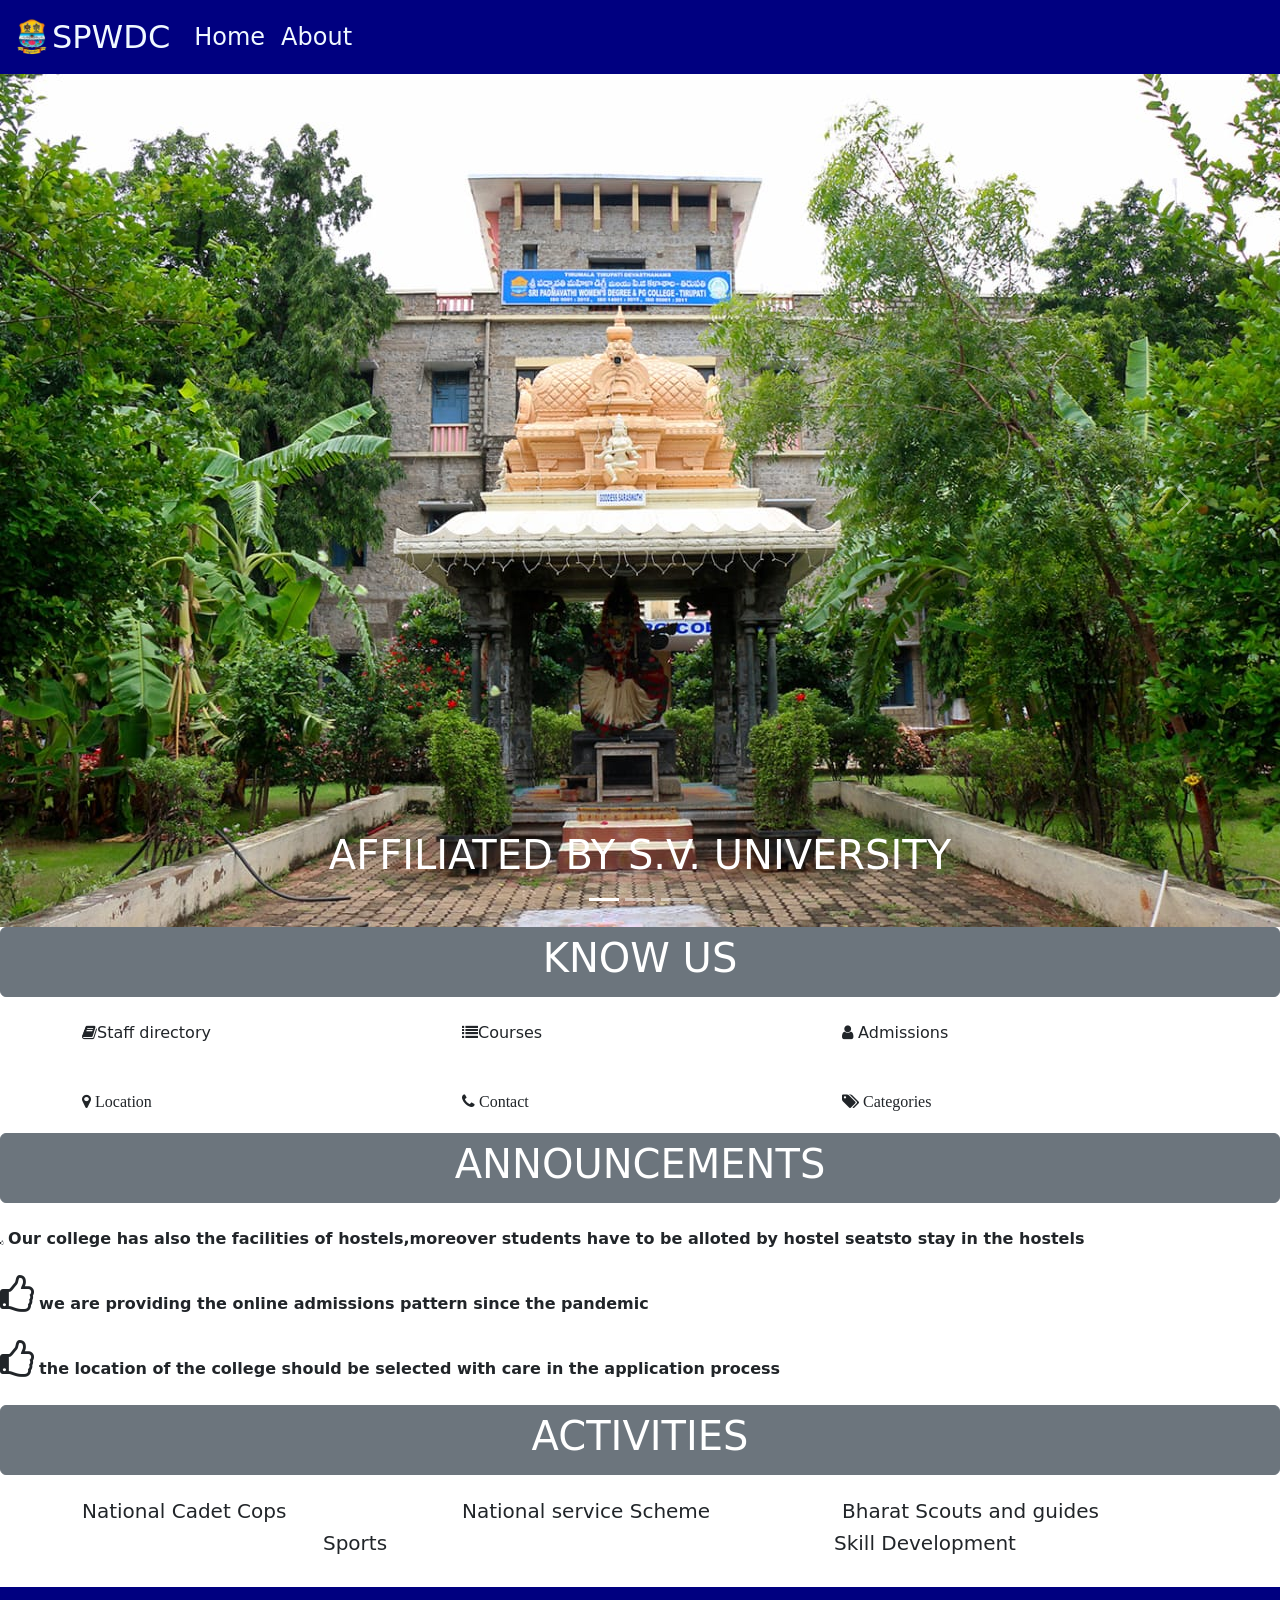
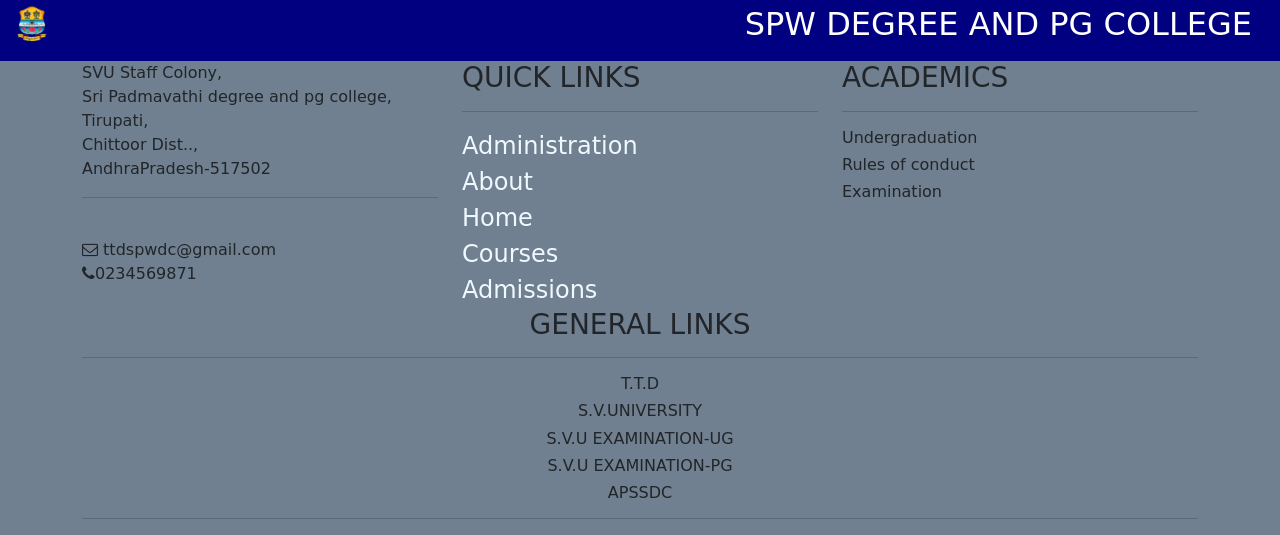
<file: index.html>
<html>
 
 <head>
 <title>SPWDC.TTD</title>
 <link 
href="https://cdn.jsdelivr.net/npm/bootstrap@5.0.2/dist/css/bootstrap.min.css" 
rel="stylesheet" 
integrity="sha384-EVSTQN3/azprG1Anm3QDgpJLIm9Nao0Yz1ztcQTwFspd3yD65VohhpuuCOmLASjC"
crossorigin="anonymous">
 <script 
src="https://cdn.jsdelivr.net/npm/bootstrap@5.0.2/dist/js/bootstrap.bundle.min.js" 
integrity="sha384-MrcW6ZMFYlzcLA8Nl+NtUVF0sA7MsXsP1UyJoMp4YLEuNSfAP+JcXn/tWtIaxVXM"
crossorigin="anonymous"></script>
 <link href="web.css" rel="stylesheet">
 <link rel="stylesheet" 
href="https://cdnjs.cloudflare.com/ajax/libs/font-awesome/4.7.0/css/font-awesome.min.css">
 </head>
 <body>
 <header>
 
 <div>
 <nav class="navbar navbar-expand-lg">
 <div class="container-fluid nav-bar">
  <a><img src="logo.jpeg" alt="..." width="40" height="40"<title="Home"></a> 
 <a style="color: aliceblue; font-size:xx-large;" class="navbar-brand">SPWDC</a>
 <button class="navbar-toggler" type="button" data-bs-toggle="collapse" data-bs-target="#navbarNavDropdown" aria-controls="navbarNavDropdown" aria-expanded="false" aria-label="Toggle navigation">
 <span class="navbar-toggler-icon"></span>
 </button>
 <div class="collapse navbar-collapse pr-2" id="navbarNavDropdown">
 <ul class="navbar-nav">
 <li class="nav-item">
 <a style="color:aliceblue; font-size:x-large;" class="nav-link active" aria-current="page" href="Home.html">Home</a>
 </li>
 <li class="nav-item">
 <a style="color:aliceblue; font-size:x-large;" class="nav-link active" href="about.html">About</a> 
 </li>
  
 
 </ul>
 </li>
 </ul>
 </div>
 </div>
 </nav>
 
 <section>
 <div id="carouselExampleCaptions" class="carousel slide" data-bs-ride="carousel">
 <div class="carousel-indicators">
 <button type="button" data-bs-target="#carouselExampleCaptions" data-bs-slide-to="0" class="active" aria-current="true" aria-label="Slide 1"></button>
 <button type="button" data-bs-target="#carouselExampleCaptions" data-bs-slide-to="1" aria-label="Slide 2"></button>
 <button type="button" data-bs-target="#carouselExampleCaptions" data-bs-slide-to="2" aria-label="Slide 3"></button>
 </div>
 <div class="carousel-inner">
 <div class="carousel-item active">
 <img src="img1.jpeg" class="d-block w-100" alt="...",style="height:70%;">
 <div class="carousel-caption d-none d-md-block p-b">
 <h1>AFFILIATED BY S.V. UNIVERSITY</h1>
 </div>
 </div>
 <div class="carousel-item">
 <img src="img2.jpeg" class="d-block w-100" alt="..." ,style="height:70%;">
 <div class="carousel-caption d-none d-md-block p-b">
 <h1>ACCREDIATED BY NACC A<SUP>+</SUP></h1>
 </div>
 </div>

   <div class="carousel-item">
 <img src="img3.jpeg" class="d-block w-100" alt="..." ,style="height:70%;">
 <div class="carousel-caption d-none d-md-block p-b">
 <h1 style="font-size:xxx-large;">SPWDC</h1>
 </div>
 </div>
 </div>
 <button class="carousel-control-prev" type="button" data-bs-target="#carouselExampleCaptions" data-bs-slide="prev">
 <span class="carousel-control-prev-icon" aria-hidden="true"></span>
 <span class="visually-hidden">Previous</span>
 </button>
 <button class="carousel-control-next" type="button" data-bs-target="#carouselExampleCaptions" data-bs-slide="next">
 <span class="carousel-control-next-icon" aria-hidden="true"></span>
 <span class="visually-hidden">Next</span>
 </button>
 </div>
 </section>
 <div>
 <div class="d-grid gap-4" f-r>
 <button class="btn btn-secondary" 
type="button"><h1>KNOW US</h1></button>
 </div><br>
 <div><div class="container">
 <div class="row">
 <div class="col">
 <i class="fa fa-book" 
<style="font-size:30px;color:black;"> </i>Staff directory
 </div>
 <div class="col">
 <i class="fa fa-list" 
<style="font-size:30px;color:black;"> </i>Courses
 </div>
 <div class="col">
 <i class="fa fa-user" 
<style="font-size:30px;color:black;"></i> Admissions
 </div>
 </div>
 </div><br><br>
 <div class="container" p-b>
 <div class="row">
 <div class="col-sm-4">
 <i class="fa fa-map-marker" 
<style="font-size:30px;color:black;"> Location</i>
</div>
 <div class="col-sm-4">
 <i class="fa fa-phone" 
<style="font-size:30px;color:black;"> Contact</i>
 
 
 </div>
 <div class="col-sm-4">
 <i class="fa fa-tags" 
<style="font-size:30px;color:black;"> Categories</i><br><br> 
 
 
 
 </div>
 </div>
 </div>
 
 
 </div>
 
 
 <div>
 <div class="d-grid gap-4" f-r>
 <button class="btn btn-secondary" 
type="button"><h1>ANNOUNCEMENTS</h1></button>
 </div>
 </div><br>
 <div>
 
 <i style="font-size:4" class="fa">&#xf087;</i>
  <b>Our college has also the facilities of hostels,moreover students have to be alloted by hostel seatsto stay in the hostels </b><br><br>
 <i style="font-size:40" class="fa">&#xf087;</i>
  <b>we are providing the online admissions pattern since the pandemic</b><br><br>
 <i style="font-size:40" class="fa">&#xf087;</i>
  <b>the location of the college should be selected with care in the application process </b><br><br>
 </div>
 <div></div>

 
 
 
                 
             
 <div>
 <div>
 <div class="d-grid gap-4" f-r>
 <button class="btn btn-secondary" 
type="button"><h1>ACTIVITIES</h1></button>
 </div>
 </div><br>
 <div class="container">
 <div class="row" >
 <div class="col">
 
 <h5>National Cadet Cops</h5>
 </div>
 <div class="col">
 
 <h5>National service Scheme</h5>
 </div>
 <div class="col">
 
 <h5>Bharat Scouts and guides</h5>
 </div>
 </div>
 </div>
 <div class="container">
 <div class="row">
 <div class="col" style="text-align: center;">
 
 <h5>Sports</h5>
 </div>
 <div class="col" style="text-align: center;">
 <h5>Skill Development</h5>
 </div>
 
 </div>
 
 </header><br>
  
 <footer style="background-color:slategray;">

   <div>
 <nav class="navbar navbar-expand-lg">
 <div class="container-fluid nav-bar">
 <a><img src="logo.jpeg" alt="..." title="Home" width="40px" 
height="40px"></a> 
 <a style="color:white; font-size:xx-large;" class="navbar-brand"> 
 &nbsp;&nbsp;&nbsp;&nbsp;&nbsp;&nbsp;&nbsp;&nbsp;&nbsp;SPW DEGREE AND PG 
COLLEGE</a>
 <button class="navbar-toggler" type="button" 
data-bs-toggle="collapse" data-bs-target="#navbarNavDropdown" 
aria-controls="navbarNavDropdown" aria-expanded="false" aria-label="Toggle 
navigation">
 <span class="navbar-toggler-icon"></span>
 </button>
 </div>
 </div>
 </nav>
 
 
 <div>
 <div class="container">
 <div class="row">
 <div class="col">
 SVU Staff Colony,<br>
 Sri Padmavathi degree and pg college,
 <br>Tirupati,<br>Chittoor Dist..,
 <br>AndhraPradesh-517502<br><hr>
 <br><i class="fa fa-envelope-o" aria-hidden="true"></i> 
ttdspwdc@gmail.com
 <br><i class="fa fa-phone" aria-hidden="true"></i>0234569871<br>
 </div>
 <div class="col">
 <h3>QUICK LINKS</h3><hr>
 
 
 <a style="color:aliceblue; font-size:x-large;">Administration</a>
<br>
 <a style="color:aliceblue; font-size:x-large;">About</a><br>
 <a style="color:aliceblue; font-size:x-large;">Home</a><br>
 <a style="color:aliceblue; font-size:x-large;">Courses</a><br>
 <a style="color:aliceblue; font-size:x-large;">Admissions</a><br>
 </div>
 <div class="col">
 <h3>ACADEMICS<h3><hr>
 <h6>Undergraduation</h6>
<h6>Rules of conduct</h6>
 <h6>Examination</h6>
 
 </div>
 </div>
 </div>
 </div>
 <div class="container">
 <div class="row">
 <div class="col" style="text-align: center;">
 <h3>GENERAL LINKS</h3><hr>
 <h6>T.T.D</h6>
 <h6>S.V.UNIVERSITY</h6>
 <h6>S.V.U EXAMINATION-UG</h6>
 <h6>S.V.U EXAMINATION-PG</h6>
 <h6>APSSDC</h6><hr>
 </div>
 
 </footer>
 </body>
 </html>
</file>
<file: web.css>
.navbar {
    background-color: navy !important;
}

.a {
    color: white;
}
</file>
